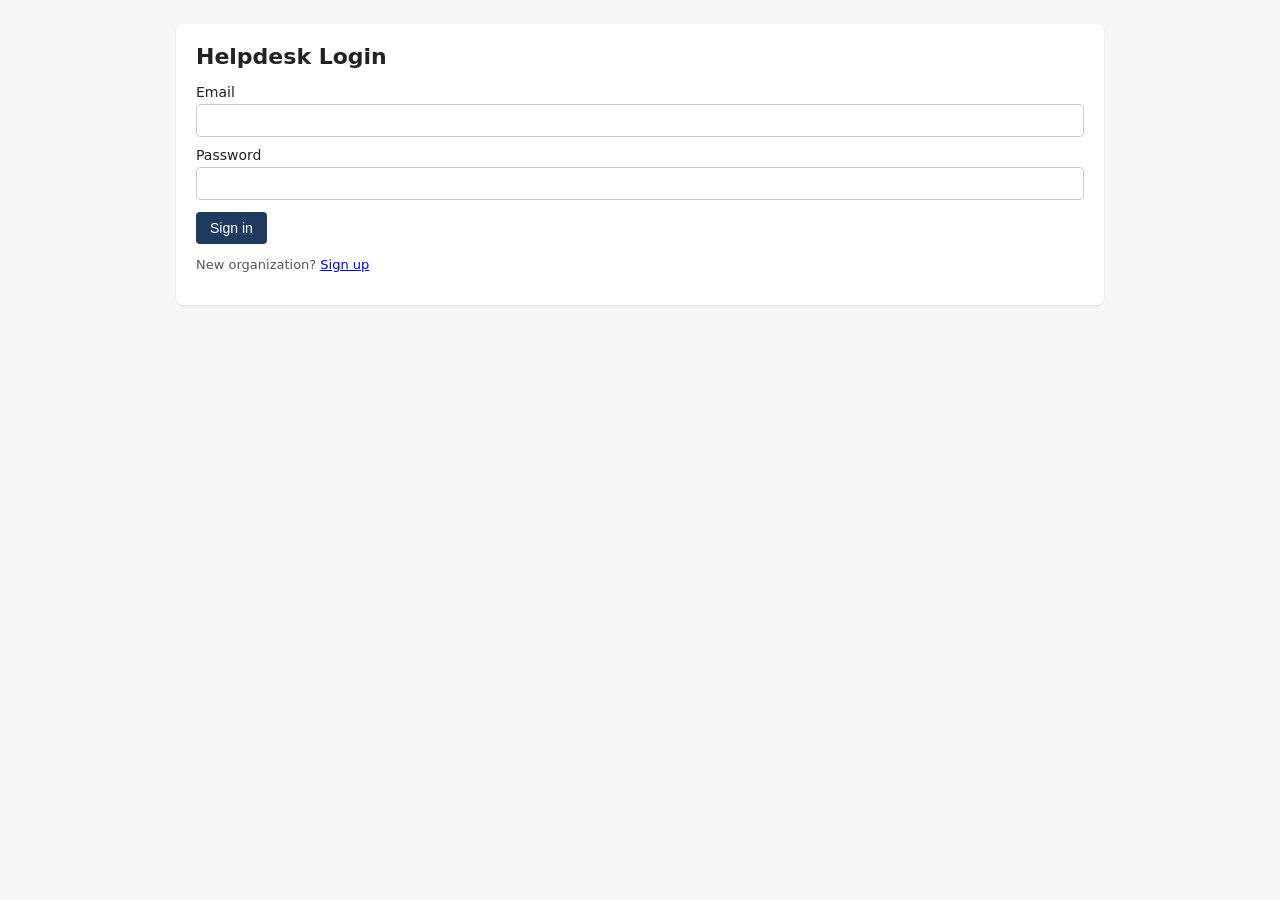
<file: src/main/resources/static/index.html>
<!DOCTYPE html>
<html>
<head>
  <meta charset="utf-8">
  <meta http-equiv="refresh" content="0; url=login.html">
  <title>Helpdesk</title>
  <script>location.replace('login.html');</script>
</head>
<body></body>
</html>
</file>
<file: src/main/resources/static/css/style.css>
* { box-sizing: border-box; }
body { font-family: system-ui, sans-serif; margin: 0; background: #f4f6f8; color: #222; }
nav { background: #1f3a5f; color: #fff; padding: 12px 20px; display: flex; gap: 16px; align-items: center; }
nav a, nav button { color: #fff; text-decoration: none; background: none; border: 0; cursor: pointer; font-size: 14px; }
.wrap { max-width: 960px; margin: 24px auto; padding: 0 16px; }
.card { background: #fff; padding: 20px; border-radius: 8px; box-shadow: 0 1px 3px rgba(0,0,0,.08); }
h1 { margin-top: 0; font-size: 22px; }
label { display: block; margin: 10px 0 4px; font-size: 14px; }
input, select, textarea { width: 100%; padding: 8px; border: 1px solid #ccc; border-radius: 4px; }
textarea { min-height: 90px; }
button, .btn { display: inline-block; margin-top: 12px; padding: 8px 14px; background: #1f3a5f; color: #fff; border: 0; border-radius: 4px; cursor: pointer; text-decoration: none; font-size: 14px; }
button.secondary { background: #6b7280; }
.error { color: #b91c1c; margin: 8px 0; }
table { width: 100%; border-collapse: collapse; background: #fff; }
th, td { border-bottom: 1px solid #e5e7eb; padding: 8px; text-align: left; font-size: 14px; }
.filters { display: flex; gap: 8px; flex-wrap: wrap; margin-bottom: 12px; }
.filters > * { flex: 1; min-width: 140px; margin: 0; }
.pager { display: flex; gap: 8px; align-items: center; }
.internal { background: #fff7ed; }
.meta { color: #555; font-size: 13px; }
.row { margin: 12px 0; }
.hidden { display: none; }
</file>
